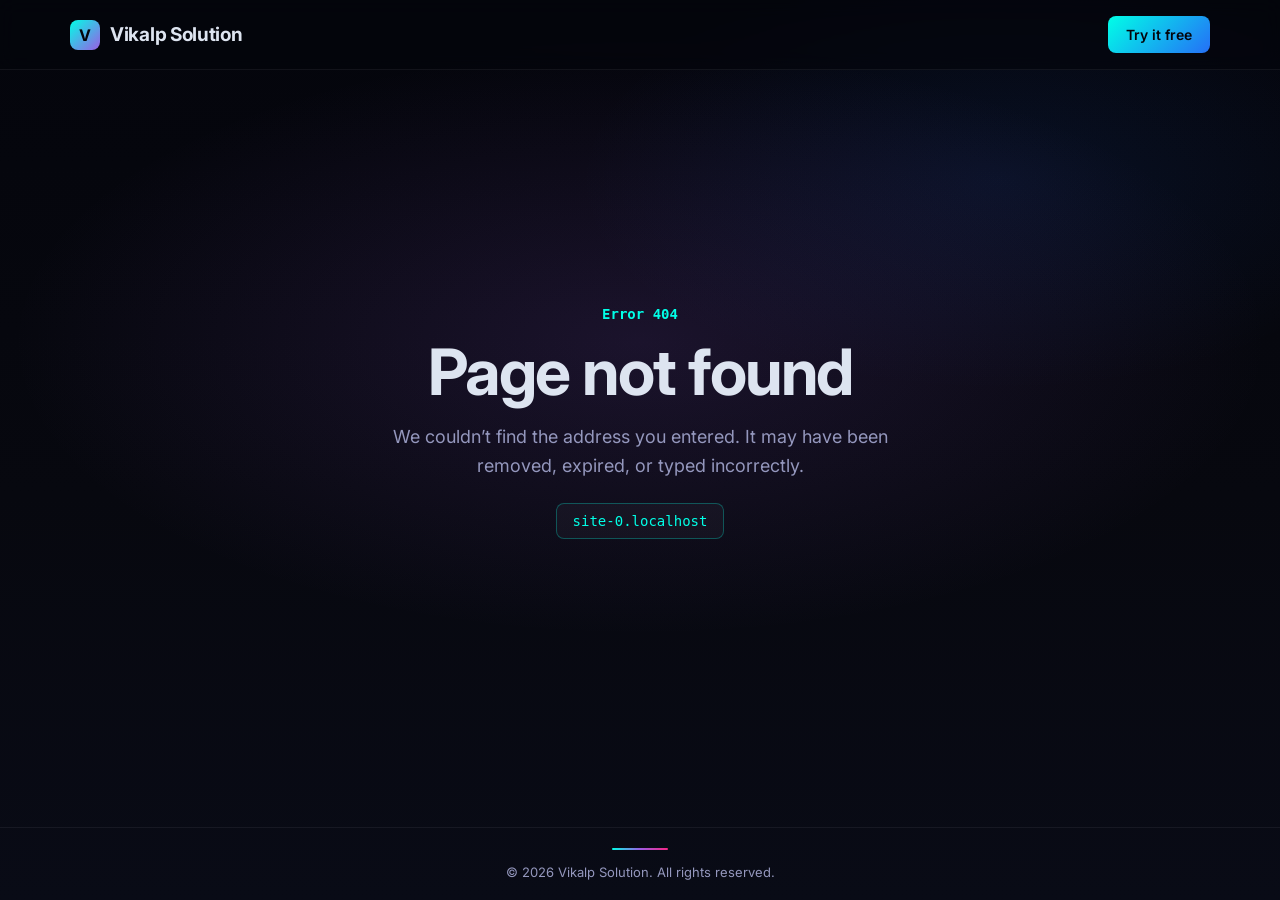
<file: typo.html>
<!DOCTYPE html>
<html lang="en">
<head>
<meta charset="utf-8">
<meta name="viewport" content="width=device-width, initial-scale=1, viewport-fit=cover">
<meta name="color-scheme" content="dark">
<title>Page not found | vikalpsolution.co.in</title>
<link rel="preconnect" href="https://fonts.googleapis.com">
<link rel="preconnect" href="https://fonts.gstatic.com" crossorigin>
<link href="https://fonts.googleapis.com/css2?family=Inter:wght@400;500;600;700&display=swap" rel="stylesheet">
<style>
:root{
  --bg:#04050c; --bg-2:#07080f; --bg-3:#090b16;
  --cyan:#00ffe7; --violet:#9b5de5; --vibrant-blue:#256ff7; --pink:#f72585;
  --text:#dde4f0; --muted:#9497bd;
  --surface:rgba(255,255,255,0.03); --surface-2:rgba(255,255,255,0.05);
  --border:rgba(255,255,255,0.06); --border-hi:rgba(0,255,231,0.28);
  --mono:'Cascadia Code','JetBrains Mono',Consolas,'SF Mono',ui-monospace,monospace;
  --pad-x:70px;
  --ease-out:cubic-bezier(.16,1,.3,1); --ease-io:cubic-bezier(.77,0,.175,1);
  color-scheme:dark;
  box-sizing:border-box; padding-top:env(safe-area-inset-top,0px); padding-bottom:env(safe-area-inset-bottom,0px);
}
html{scroll-padding-top:env(safe-area-inset-top,0px);height:100%;background:var(--bg)}
*{box-sizing:border-box}
body{margin:0;min-height:100%;display:flex;flex-direction:column;color:var(--text);font-family:Inter,system-ui,-apple-system,"Segoe UI",Arial,sans-serif;-webkit-font-smoothing:antialiased;
  background:
    radial-gradient(900px 420px at 50% 38%,rgba(155,93,229,.14),transparent 70%),
    radial-gradient(600px 300px at 78% 20%,rgba(37,111,247,.10),transparent 70%),
    linear-gradient(180deg,var(--bg) 0%,var(--bg-2) 55%,var(--bg-3) 100%);
  background-color:var(--bg)}
a{color:inherit}
a:focus-visible{outline:2px solid var(--cyan);outline-offset:3px;border-radius:8px}

header{border-bottom:1px solid var(--border);background:rgba(4,5,12,.6);backdrop-filter:blur(10px)}
.bar{max-width:1400px;margin:0 auto;padding:16px var(--pad-x);display:flex;align-items:center;justify-content:space-between;gap:24px}
.logo{display:flex;align-items:center;gap:10px;text-decoration:none;font-weight:700;font-size:19px;letter-spacing:-.3px}
.logo i{width:30px;height:30px;border-radius:8px;background:linear-gradient(135deg,var(--cyan),var(--violet));color:var(--bg);display:grid;place-items:center;font-style:normal;font-size:16px;font-weight:700}
nav{display:flex;gap:32px}
nav a{text-decoration:none;color:var(--muted);font-weight:500;font-size:15px;transition:color .25s var(--ease-out)}
nav a:hover{color:var(--cyan)}
.right{display:flex;align-items:center;gap:12px}
.signin{text-decoration:none;font-weight:500;font-size:15px;color:var(--muted);padding:8px 10px;transition:color .25s var(--ease-out)}
.signin:hover{color:var(--text)}
.cta{background:linear-gradient(135deg,var(--cyan),var(--vibrant-blue));color:var(--bg);text-decoration:none;font-weight:600;font-size:14px;padding:10px 18px;border-radius:8px;transition:box-shadow .3s var(--ease-out),transform .3s var(--ease-out)}
.cta:hover{box-shadow:0 0 24px rgba(0,255,231,.35);transform:translateY(-1px)}

main{flex:1;display:flex;align-items:center;justify-content:center;padding:64px 24px}
.wrap{max-width:860px;width:100%;text-align:center;animation:rise .9s var(--ease-out) both}
@keyframes rise{from{opacity:0;transform:translateY(18px)}to{opacity:1;transform:none}}
.code{font-family:var(--mono);font-size:14px;font-weight:600;color:var(--cyan);margin:0 0 16px}
h1{font-size:clamp(38px,6.5vw,64px);line-height:1.05;letter-spacing:-1.5px;font-weight:700;margin:0 0 18px;color:var(--text)}
.lead{max-width:560px;margin:0 auto 16px;font-size:18px;line-height:1.6;color:var(--muted)}
.addr{display:inline-block;margin:6px 0 52px;padding:9px 16px;border:1px solid var(--border-hi);background:var(--surface);border-radius:8px;font-family:var(--mono);font-size:14px;color:var(--cyan);word-break:break-all}

.actions{display:grid;grid-template-columns:repeat(2,1fr);gap:16px;text-align:left}
.card{display:flex;flex-direction:column;gap:6px;padding:22px;border:1px solid var(--border);border-radius:12px;text-decoration:none;background:var(--surface);transition:border-color .3s var(--ease-out),background .3s var(--ease-out),transform .3s var(--ease-out),box-shadow .3s var(--ease-out)}
.card:hover{border-color:var(--border-hi);background:var(--surface-2);transform:translateY(-3px);box-shadow:0 10px 30px rgba(0,255,231,.07)}
.card.primary{border-color:var(--border-hi);background:linear-gradient(135deg,rgba(0,255,231,.10),rgba(155,93,229,.14))}
.card.primary:hover{box-shadow:0 10px 34px rgba(155,93,229,.25)}
.card b{font-size:16px;font-weight:600;color:var(--text)}
.card span{font-size:14px;line-height:1.55;color:var(--muted)}

footer{border-top:1px solid var(--border);padding:20px var(--pad-x);text-align:center;font-size:13px;color:var(--muted)}
footer::before{content:"";display:block;width:56px;height:2px;margin:0 auto 14px;border-radius:2px;background:linear-gradient(90deg,var(--cyan),var(--violet),var(--pink))}

@media (max-width:900px){
  :root{--pad-x:22px}
  nav{display:none}
  .actions{grid-template-columns:1fr}
  main{padding:44px 20px}
}
@media (prefers-reduced-motion:reduce){
  .wrap{animation:none}
  *{transition:none!important}
}
</style>
</head>
<body>
    <header>
        <div class="bar">
            <a class="logo" href="https://vikalpsolution.co.in/"><i>V</i>Vikalp Solution</a>
            <div class="right">
                <a class="cta" href="https://vikalpsolution.co.in/">Try it free</a>
            </div>
        </div>
    </header>

    <main>
        <div class="wrap">
            <p class="code">Error 404</p>
            <h1>Page not found</h1>
            <p class="lead">We couldn’t find the address you entered. It may have been removed, expired, or typed incorrectly.</p>
            <div class="addr">crm9999.vikalpsolution.co.in</div>

            <!--<div class="actions">
                <a class="card primary" href="https://vikalpsolution.co.in/">
                    <b>Discover Vikalp Solution</b>
                    <span>Not sure how you got here? Start from our home page.</span>
                </a>
                <a class="card" href="https://vikalpsolution.co.in/">
                    <b>Get help</b>
                    <span>Contact us to recover an expired database.</span>
                </a>
            </div>-->
        </div>
    </main>
  

<script>
(function () {
    var params = new URLSearchParams(window.location.search);
    var hosting = params.get("hosting");
    var addr = document.querySelector(".addr");

    // hosting parameter missing ya empty hai to 404 page show karo
    if (!hosting || !hosting.trim()) {
        if (addr) {
            addr.textContent = window.location.hostname;
        }
        return;
    }

    // Hosting value ke saath domain show karo
    if (addr) {
        addr.textContent = hosting.trim() + ".vikalpsolution.co.in";
    }
})();
</script>


    <footer>© 2026 Vikalp Solution. All rights reserved.</footer>
</body>
</html>
</file>
